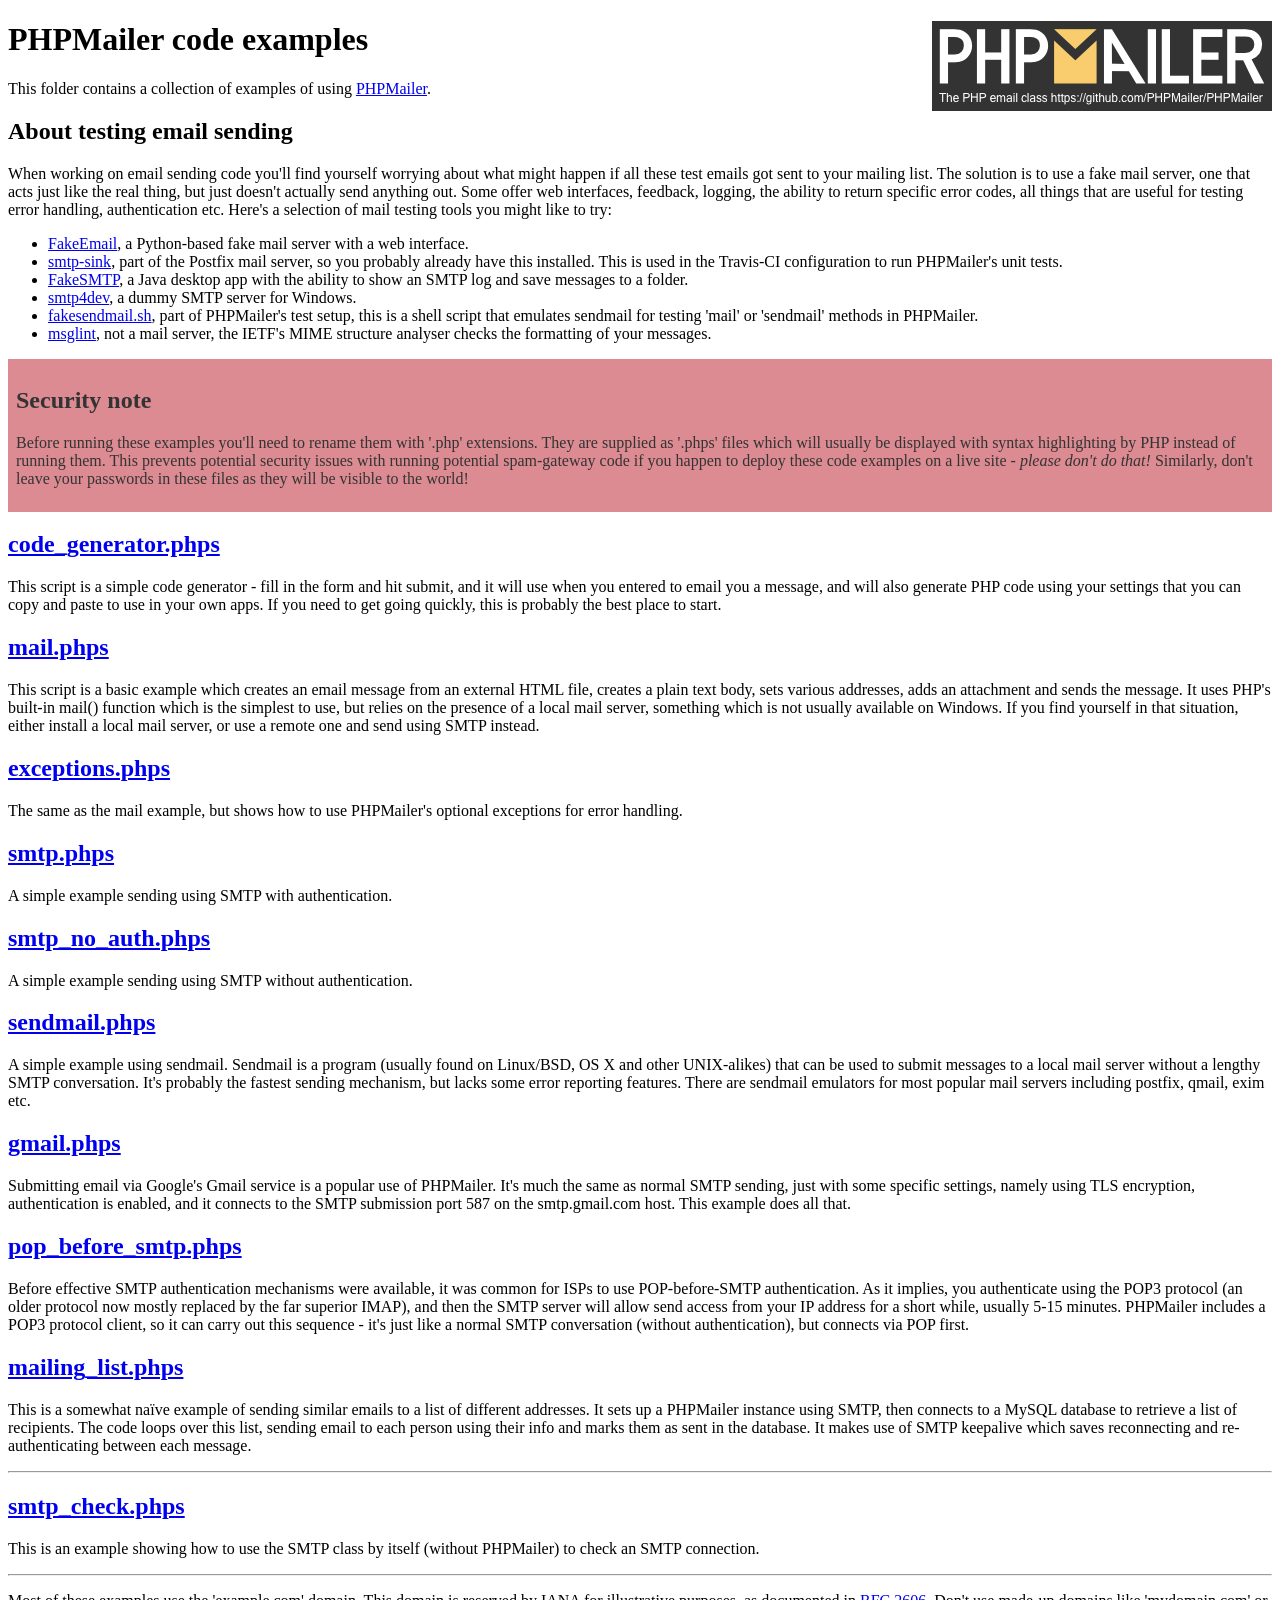
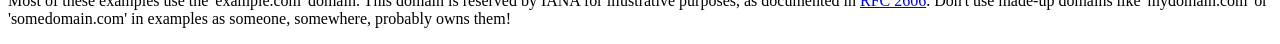
<file: mail/examples/index.html>
<!DOCTYPE html>
<html>
<head>
	<meta charset="UTF-8">
	<title>PHPMailer Examples</title>
</head>
<body>
<h1>PHPMailer code examples<a href="https://github.com/PHPMailer/PHPMailer"><img src="images/phpmailer.png" style="float:right; border:0;" alt="PHPMailer logo"></a></h1>
<p>This folder contains a collection of examples of using <a href="https://github.com/PHPMailer/PHPMailer">PHPMailer</a>.</p>
<h2>About testing email sending</h2>
<p>When working on email sending code you'll find yourself worrying about what might happen if all these test emails got sent to your mailing list. The solution is to use a fake mail server, one that acts just like the real thing, but just doesn't actually send anything out. Some offer web interfaces, feedback, logging, the ability to return specific error codes, all things that are useful for testing error handling, authentication etc. Here's a selection of mail testing tools you might like to try:</p>
<ul>
  <li><a href="https://github.com/isotoma/FakeEmail">FakeEmail</a>, a Python-based fake mail server with a web interface.</li>
  <li><a href="http://www.postfix.org/smtp-sink.1.html">smtp-sink</a>, part of the Postfix mail server, so you probably already have this installed. This is used in the Travis-CI configuration to run PHPMailer's unit tests.</li>
  <li><a href="https://github.com/Nilhcem/FakeSMTP">FakeSMTP</a>, a Java desktop app with the ability to show an SMTP log and save messages to a folder.</li>
  <li><a href="http://smtp4dev.codeplex.com">smtp4dev</a>, a dummy SMTP server for Windows.</li>
  <li><a href="https://github.com/PHPMailer/PHPMailer/blob/master/test/fakesendmail.sh">fakesendmail.sh</a>, part of PHPMailer's test setup, this is a shell script that emulates sendmail for testing 'mail' or 'sendmail' methods in PHPMailer.</li>
  <li><a href="http://tools.ietf.org/tools/msglint/">msglint</a>, not a mail server, the IETF's MIME structure analyser checks the formatting of your messages.</li>
</ul>
<div style="padding: 8px; color: #333333; background-color: #dc8b92">
<h2>Security note</h2>
<p>Before running these examples you'll need to rename them with '.php' extensions. They are supplied as '.phps' files which will usually be displayed with syntax highlighting by PHP instead of running them. This prevents potential security issues with running potential spam-gateway code if you happen to deploy these code examples on a live site - <em>please don't do that!</em> Similarly, don't leave your passwords in these files as they will be visible to the world!</p>
</div>
<h2><a href="code_generator.phps">code_generator.phps</a></h2>
<p>This script is a simple code generator - fill in the form and hit submit, and it will use when you entered to email you a message, and will also generate PHP code using your settings that you can copy and paste to use in your own apps. If you need to get going quickly, this is probably the best place to start.</p>
<h2><a href="mail.phps">mail.phps</a></h2>
<p>This script is a basic example which creates an email message from an external HTML file, creates a plain text body, sets various addresses, adds an attachment and sends the message. It uses PHP's built-in mail() function which is the simplest to use, but relies on the presence of a local mail server, something which is not usually available on Windows. If you find yourself in that situation, either install a local mail server, or use a remote one and send using SMTP instead.</p>
<h2><a href="exceptions.phps">exceptions.phps</a></h2>
<p>The same as the mail example, but shows how to use PHPMailer's optional exceptions for error handling.</p>
<h2><a href="smtp.phps">smtp.phps</a></h2>
<p>A simple example sending using SMTP with authentication.</p>
<h2><a href="smtp_no_auth.phps">smtp_no_auth.phps</a></h2>
<p>A simple example sending using SMTP without authentication.</p>
<h2><a href="sendmail.phps">sendmail.phps</a></h2>
<p>A simple example using sendmail. Sendmail is a program (usually found on Linux/BSD, OS X and other UNIX-alikes) that can be used to submit messages to a local mail server without a lengthy SMTP conversation. It's probably the fastest sending mechanism, but lacks some error reporting features. There are sendmail emulators for most popular mail servers including postfix, qmail, exim etc.</p>
<h2><a href="gmail.phps">gmail.phps</a></h2>
<p>Submitting email via Google's Gmail service is a popular use of PHPMailer. It's much the same as normal SMTP sending, just with some specific settings, namely using TLS encryption, authentication is enabled, and it connects to the SMTP submission port 587 on the smtp.gmail.com host. This example does all that.</p>
<h2><a href="pop_before_smtp.phps">pop_before_smtp.phps</a></h2>
<p>Before effective SMTP authentication mechanisms were available, it was common for ISPs to use POP-before-SMTP authentication. As it implies, you authenticate using the POP3 protocol (an older protocol now mostly replaced by the far superior IMAP), and then the SMTP server will allow send access from your IP address for a short while, usually 5-15 minutes. PHPMailer includes a POP3 protocol client, so it can carry out this sequence - it's just like a normal SMTP conversation (without authentication), but connects via POP first.</p>
<h2><a href="mailing_list.phps">mailing_list.phps</a></h2>
<p>This is a somewhat naïve example of sending similar emails to a list of different addresses. It sets up a PHPMailer instance using SMTP, then connects to a MySQL database to retrieve a list of recipients. The code loops over this list, sending email to each person using their info and marks them as sent in the database. It makes use of SMTP keepalive which saves reconnecting and re-authenticating between each message.</p>
<hr>
<h2><a href="smtp_check.phps">smtp_check.phps</a></h2>
<p>This is an example showing how to use the SMTP class by itself (without PHPMailer) to check an SMTP connection.</p>
<hr>
<p>Most of these examples use the 'example.com' domain. This domain is reserved by IANA for illustrative purposes, as documented in <a href="http://tools.ietf.org/html/rfc2606">RFC 2606</a>. Don't use made-up domains like 'mydomain.com' or 'somedomain.com' in examples as someone, somewhere, probably owns them!</p>
</body>
</html>
</file>
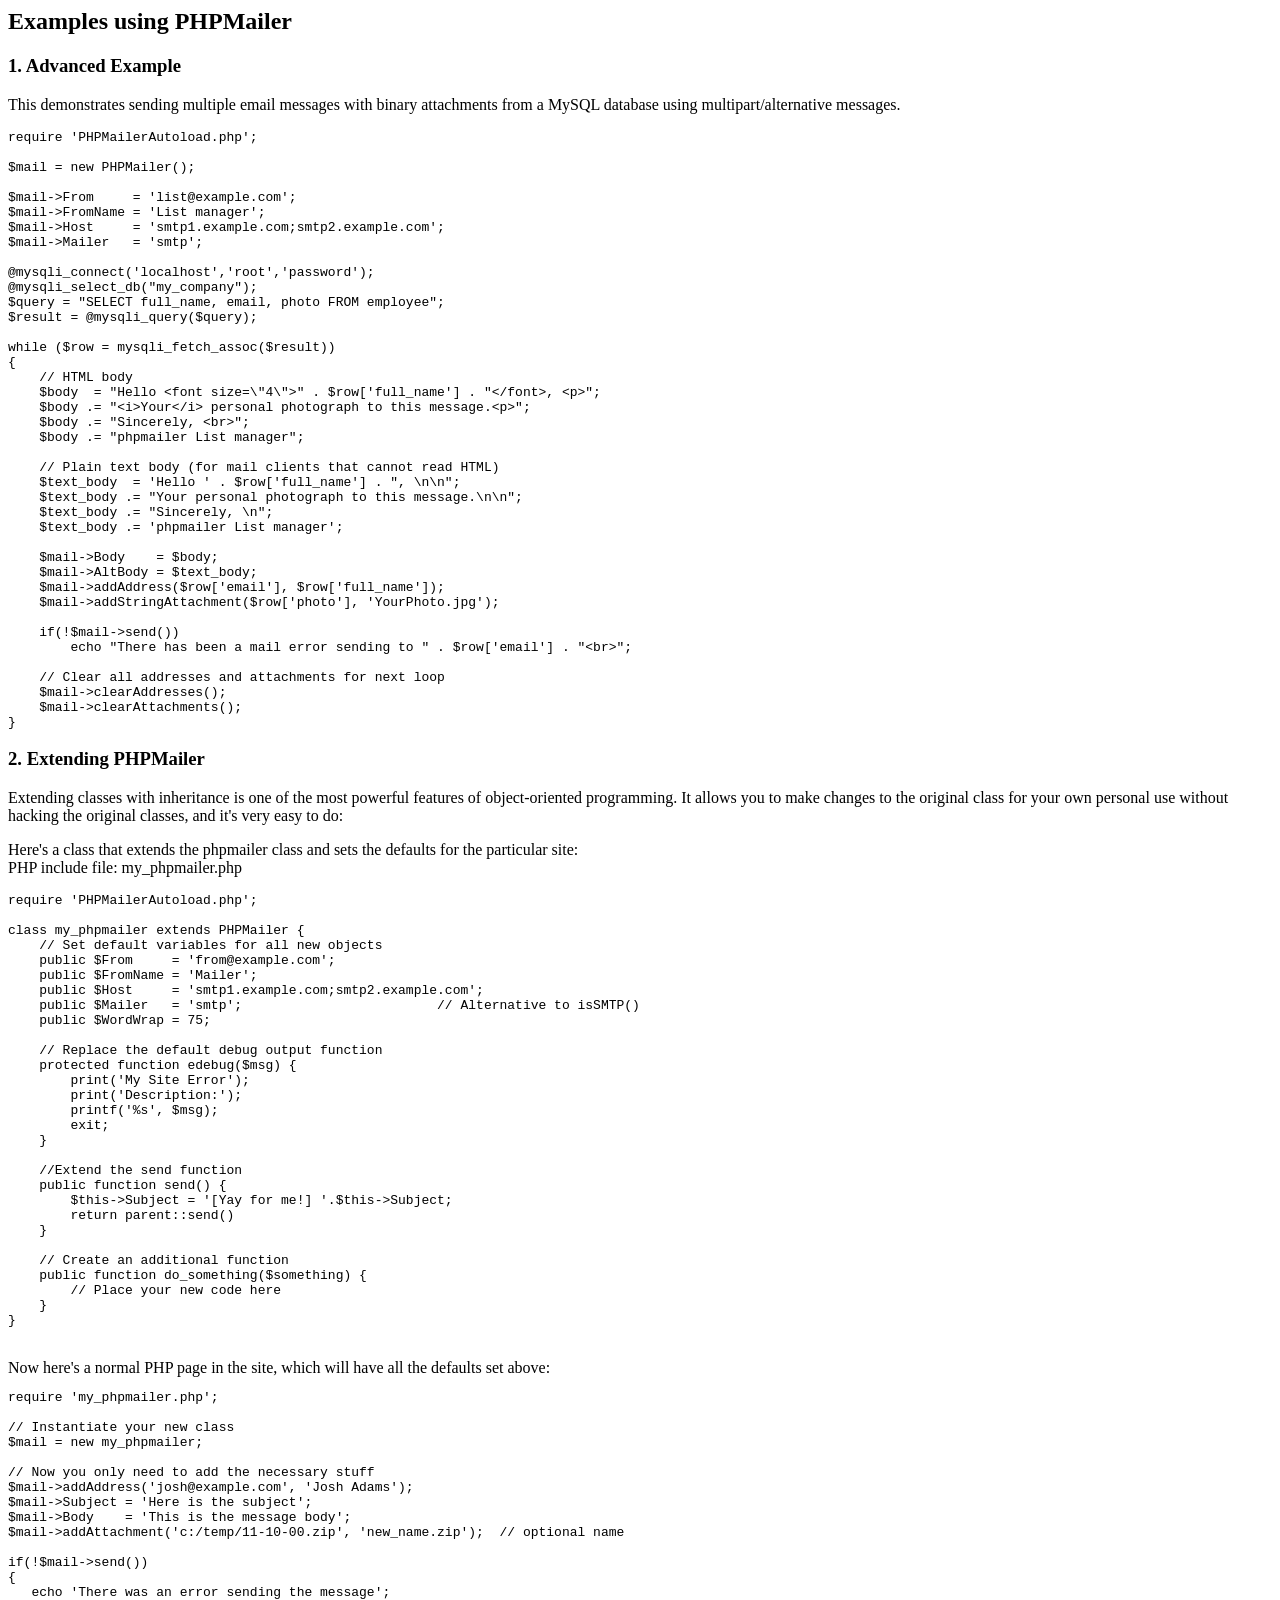
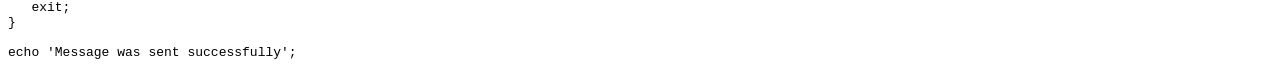
<file: mail/docs/extending.html>
<html>
<head>
<title>Examples using phpmailer</title>
</head>

<body>

<h2>Examples using PHPMailer</h2>

<h3>1. Advanced Example</h3>
<p>

This demonstrates sending multiple email messages with binary attachments
from a MySQL database using multipart/alternative messages.<p>

<pre>
require 'PHPMailerAutoload.php';

$mail = new PHPMailer();

$mail->From     = 'list@example.com';
$mail->FromName = 'List manager';
$mail->Host     = 'smtp1.example.com;smtp2.example.com';
$mail->Mailer   = 'smtp';

@mysqli_connect('localhost','root','password');
@mysqli_select_db("my_company");
$query = "SELECT full_name, email, photo FROM employee";
$result = @mysqli_query($query);

while ($row = mysqli_fetch_assoc($result))
{
    // HTML body
    $body  = "Hello &lt;font size=\"4\"&gt;" . $row['full_name'] . "&lt;/font&gt;, &lt;p&gt;";
    $body .= "&lt;i&gt;Your&lt;/i&gt; personal photograph to this message.&lt;p&gt;";
    $body .= "Sincerely, &lt;br&gt;";
    $body .= "phpmailer List manager";

    // Plain text body (for mail clients that cannot read HTML)
    $text_body  = 'Hello ' . $row['full_name'] . ", \n\n";
    $text_body .= "Your personal photograph to this message.\n\n";
    $text_body .= "Sincerely, \n";
    $text_body .= 'phpmailer List manager';

    $mail->Body    = $body;
    $mail->AltBody = $text_body;
    $mail->addAddress($row['email'], $row['full_name']);
    $mail->addStringAttachment($row['photo'], 'YourPhoto.jpg');

    if(!$mail->send())
        echo "There has been a mail error sending to " . $row['email'] . "&lt;br&gt;";

    // Clear all addresses and attachments for next loop
    $mail->clearAddresses();
    $mail->clearAttachments();
}
</pre>
<p>

<h3>2. Extending PHPMailer</h3>
<p>

Extending classes with inheritance is one of the most
powerful features of object-oriented programming. It allows you to make changes to the
original class for your own personal use without hacking the original
classes, and it's very easy to do:

<p>
Here's a class that extends the phpmailer class and sets the defaults
for the particular site:<br>
PHP include file: my_phpmailer.php
<p>

<pre>
require 'PHPMailerAutoload.php';

class my_phpmailer extends PHPMailer {
    // Set default variables for all new objects
    public $From     = 'from@example.com';
    public $FromName = 'Mailer';
    public $Host     = 'smtp1.example.com;smtp2.example.com';
    public $Mailer   = 'smtp';                         // Alternative to isSMTP()
    public $WordWrap = 75;

    // Replace the default debug output function
    protected function edebug($msg) {
        print('My Site Error');
        print('Description:');
        printf('%s', $msg);
        exit;
    }

    //Extend the send function
    public function send() {
        $this->Subject = '[Yay for me!] '.$this->Subject;
        return parent::send()
    }

    // Create an additional function
    public function do_something($something) {
        // Place your new code here
    }
}
</pre>
<br>
Now here's a normal PHP page in the site, which will have all the defaults set above:<br>

<pre>
require 'my_phpmailer.php';

// Instantiate your new class
$mail = new my_phpmailer;

// Now you only need to add the necessary stuff
$mail->addAddress('josh@example.com', 'Josh Adams');
$mail->Subject = 'Here is the subject';
$mail->Body    = 'This is the message body';
$mail->addAttachment('c:/temp/11-10-00.zip', 'new_name.zip');  // optional name

if(!$mail->send())
{
   echo 'There was an error sending the message';
   exit;
}

echo 'Message was sent successfully';
</pre>
</body>
</html>
</file>
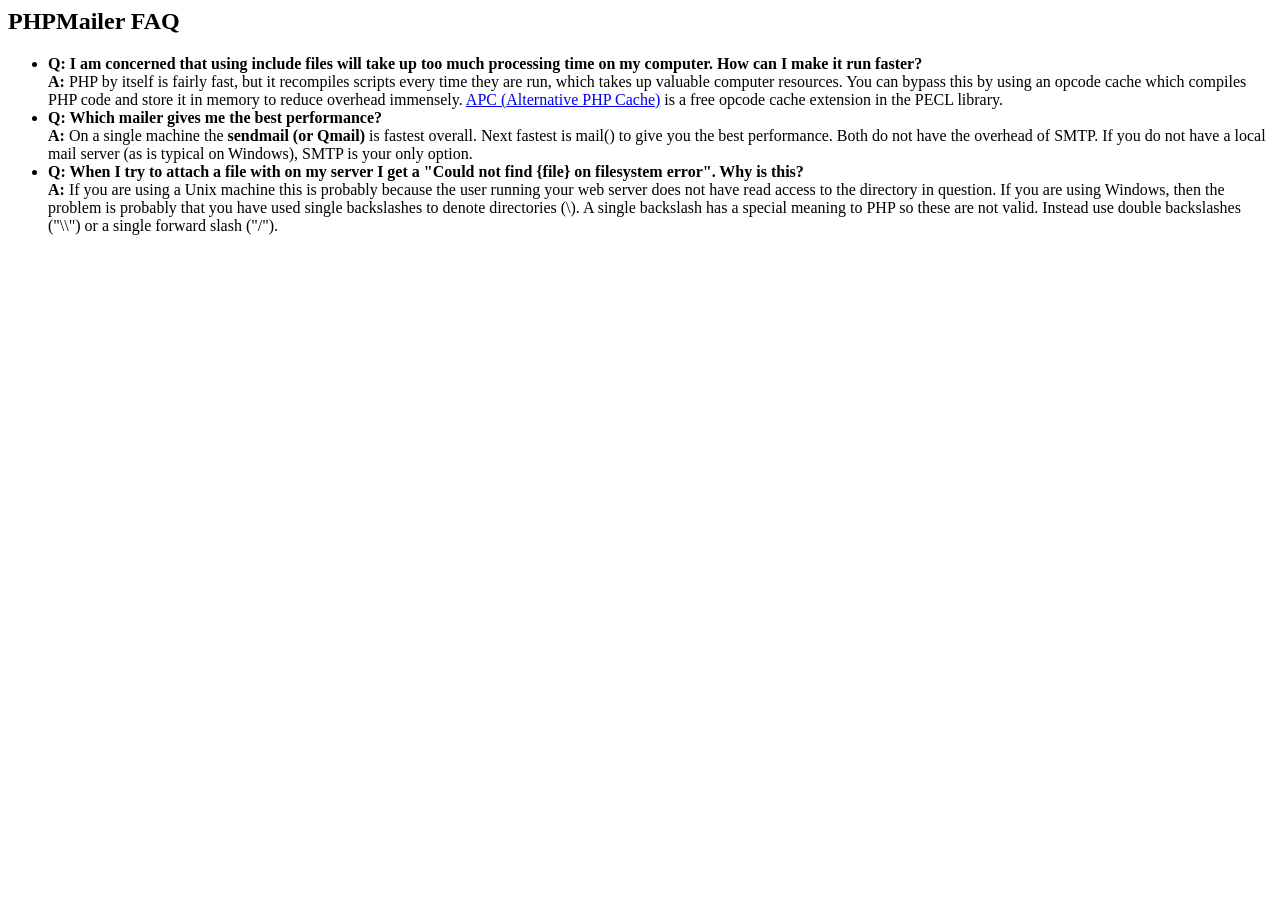
<file: mail/docs/faq.html>
﻿<html>
<head>
<title>PHPMailer FAQ</title>
</head>
<body>
<h2>PHPMailer FAQ</h2>
<ul>
    <li><strong>Q: I am concerned that using include files will take up too much
    processing time on my computer. How can I make it run faster?</strong><br>
    <strong>A:</strong> PHP by itself is fairly fast, but it recompiles scripts every time they are run, which takes up valuable
    computer resources. You can bypass this by using an opcode cache which compiles
    PHP code and store it in memory to reduce overhead immensely. <a href="http://www.php.net/apc/">APC
    (Alternative PHP Cache)</a> is a free opcode cache extension in the PECL library.</li>
    <li><strong>Q: Which mailer gives me the best performance?</strong><br>
    <strong>A:</strong> On a single machine the <strong>sendmail (or Qmail)</strong> is fastest overall.
    Next fastest is mail() to give you the best performance. Both do not have the overhead of SMTP.
    If you do not have a local mail server (as is typical on Windows), SMTP is your only option.</li>
    <li><strong>Q: When I try to attach a file with on my server I get a
    "Could not find {file} on filesystem error". Why is this?</strong><br>
    <strong>A:</strong> If you are using a Unix machine this is probably because the user
    running your web server does not have read access to the directory in question. If you are using Windows,
    then the problem is probably that you have used single backslashes to denote directories (\).
    A single backslash has a special meaning to PHP so these are not
    valid. Instead use double backslashes ("\\") or a single forward
    slash ("/").</li>
</ul>
</body>
</html>
</file>
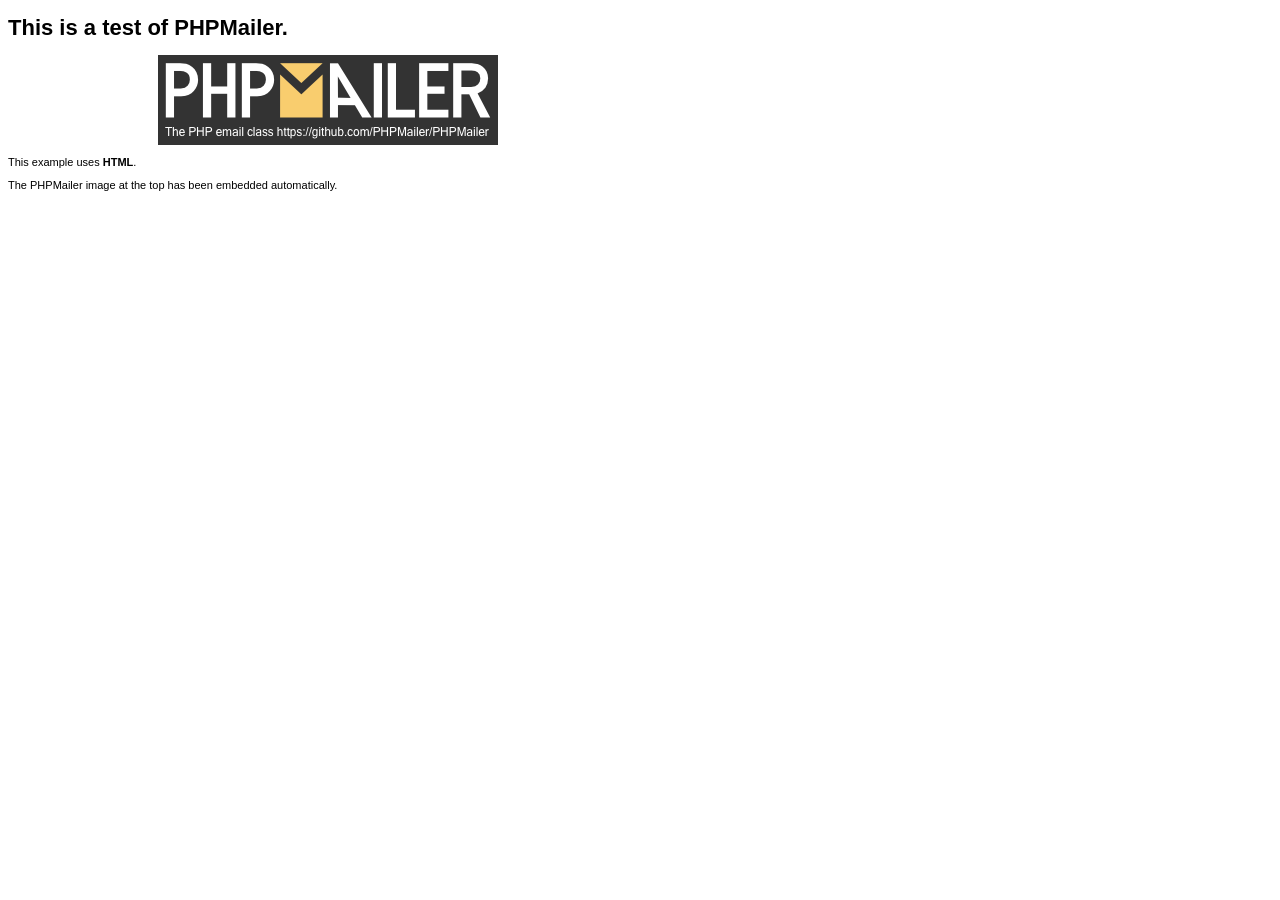
<file: mail/examples/contents.html>
<!DOCTYPE HTML PUBLIC "-//W3C//DTD HTML 4.01 Transitional//EN" "http://www.w3.org/TR/html4/loose.dtd">
<html>
<head>
  <meta http-equiv="Content-Type" content="text/html; charset=utf-8">
  <title>PHPMailer Test</title>
</head>
<body>
  <div style="width: 640px; font-family: Arial, Helvetica, sans-serif; font-size: 11px;">
    <h1>This is a test of PHPMailer.</h1>
    <div align="center">
      <a href="https://github.com/PHPMailer/PHPMailer/"><img src="images/phpmailer.png" height="90" width="340" alt="PHPMailer rocks"></a>
    </div>
    <p>This example uses <strong>HTML</strong>.</p>
    <p>The PHPMailer image at the top has been embedded automatically.</p>
  </div>
</body>
</html>
</file>
